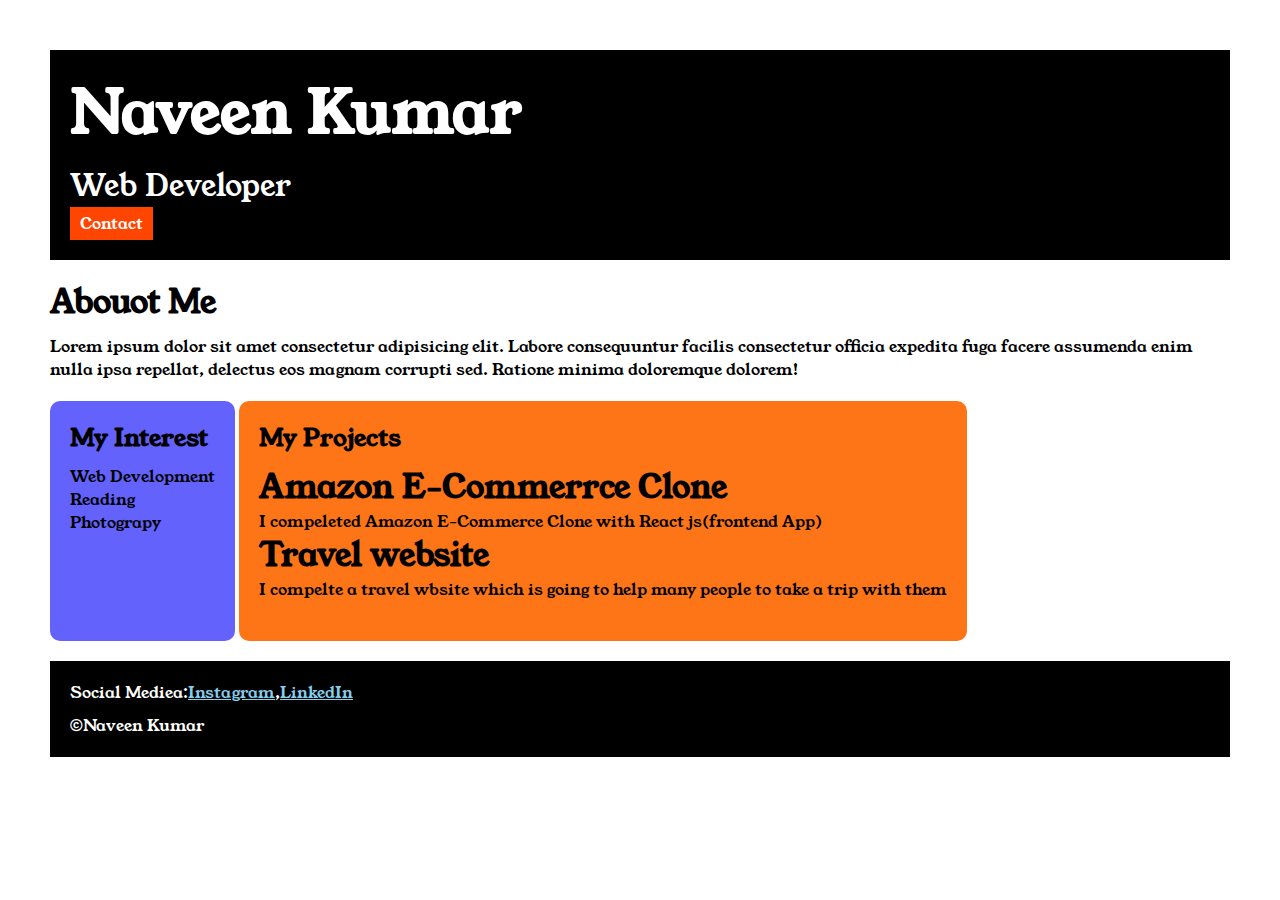
<file: index.html>
<!DOCTYPE html>
<html>

<head>

    <title>My Portfolio</title>
    <link rel="stylesheet" href="style.css">
<link rel="preconnect" href="https://fonts.googleapis.com">
<link rel="preconnect" href="https://fonts.gstatic.com" crossorigin>
<link href="https://fonts.googleapis.com/css2?family=Young+Serif&display=swap" rel="stylesheet">
   
</head>

<body>
    <div class="container">
    <div class="Section-one">
        <h1 class="Section-one__name">Naveen Kumar</h1>
        <p class="Section-one__role">Web Developer</p>
        <a href="contact.html" class="Section-one__contact">Contact</a>
    </div>
<div class="section-two">
<h1 class="section-two__title">Abouot Me</h1>
    <p class="section-two__desc">Lorem ipsum dolor sit amet consectetur adipisicing elit. Labore consequuntur facilis consectetur officia expedita
        fuga facere assumenda enim nulla ipsa repellat, delectus eos magnam corrupti sed. Ratione minima doloremque
        dolorem!</p>
</div>
    <div class="section-three">
 <h2 class="section-three__title">My Interest</h2>
    <ul class="section-three__desc">
        <li>Web Development</li>
        <li>Reading</li>
        <li>Photograpy</li>
    </ul>
    </div>
   <div class="section-four">
  <h2 class="section-four__title">My Projects</h2>
    <ul class="section-four__desc">
        <li>
            <h1>Amazon E-Commerrce Clone</h1>
        </li>
        <p> I compeleted Amazon E-Commerce Clone with React js(frontend App)</p>
        <li>
            <h1>Travel website</h1>
        </li>
        <p> I compelte a travel wbsite which is going to help many people to take a trip with them</p>
    </ul> 
    </div>
    <div class="section-five">
 <p class="section-five__title">Social Mediea:<a href="https://www.instagram.com/nav07x_?igsh=b2k1YTZnajZnbmh5">Instagram</a>,<a
            href="">LinkedIn</a></p>
    <p class="section-five__desc">&copy;Naveen Kumar</p>

    </div>
   
</body>

</html>
</file>
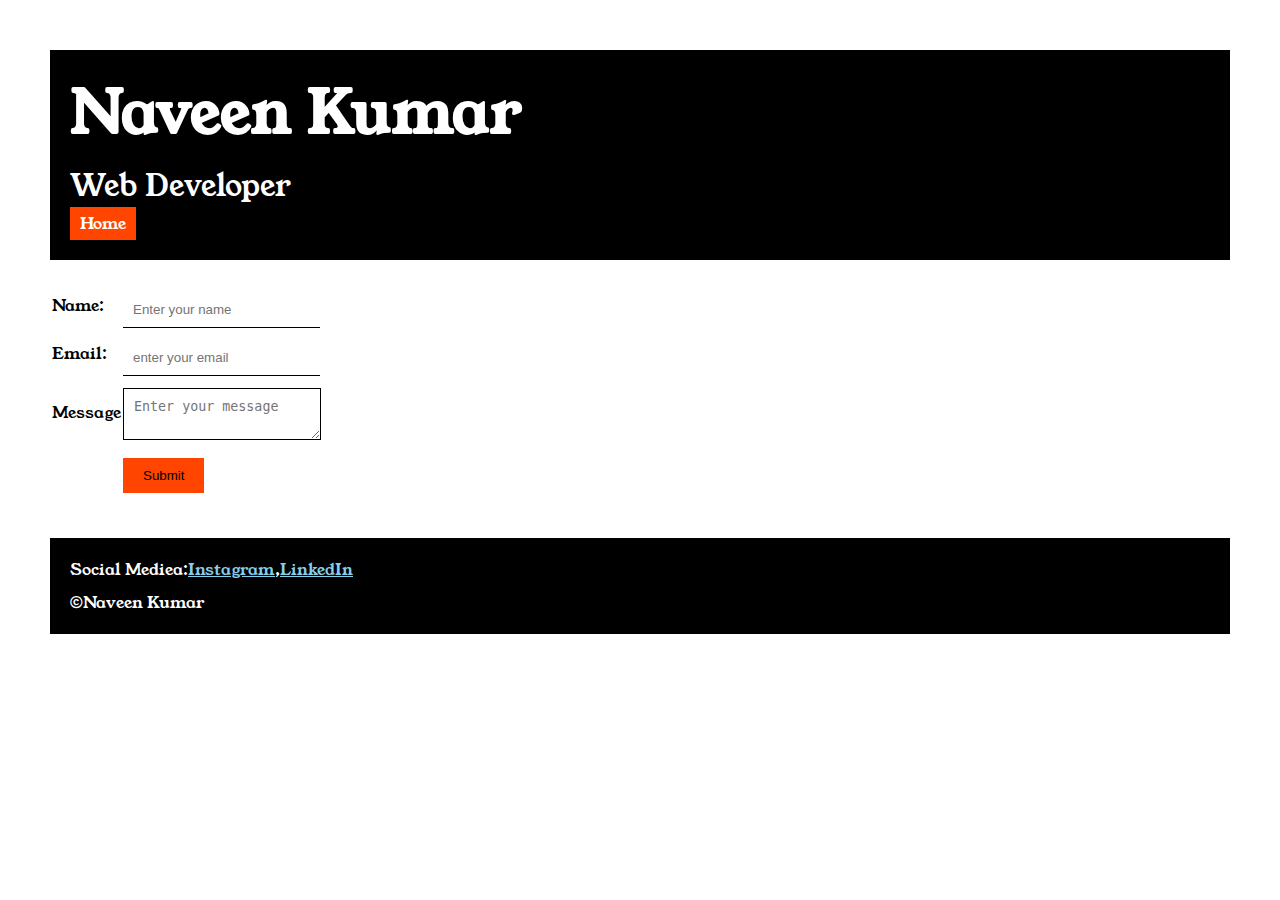
<file: contact.html>
<!DOCTYPE html>
<html>

<head>

    <title>Contact</title>
    <link rel="stylesheet" href="style.css">
    <link rel="preconnect" href="https://fonts.googleapis.com">
    <link rel="preconnect" href="https://fonts.gstatic.com" crossorigin>
    <link href="https://fonts.googleapis.com/css2?family=Young+Serif&display=swap" rel="stylesheet">

</head>

<body>
    <div class="container">
        <div class="Section-one">
            <h1 class="Section-one__name">Naveen Kumar</h1>
            <p class="Section-one__role">Web Developer</p>
            <a href="index.html" class="Section-one__contact">Home</a>
        </div>

        <div class="contact-form">
            <form>
                <table>
                    <tr>
                        <td>Name:</td>
                        <td><input type="text" placeholder="Enter your name" class="contact-form__input"> </td>
                    </tr>
                    <tr>
                        <td>Email:</td>
                        <td><input type="Email" placeholder="enter your email" class="contact-form__input"> </td>
                    </tr>
                    <tr>
                        <td>Message</td>
                        <td> <textarea id="Message" placeholder="Enter your message"
                                class="contact-form__textarea"></textarea> </td>
                    </tr>
                    <tr>
                        <td></td>
                        <td><input type="Submit" class="contact-form__submit"> </td>
                    </tr>
                </table><br>
            </form>
        </div>

        <div class="section-five">
            <p class="section-five__title">Social Mediea:<a
                    href="https://www.instagram.com/nav07x_?igsh=b2k1YTZnajZnbmh5">Instagram</a>,<a href="">LinkedIn</a>
            </p>
            <p class="section-five__desc">&copy;Naveen Kumar</p>

        </div>
    </div>
</body>

</html>
</file>
<file: style.css>
*{
    padding: 0;
    margin: 0%;
}
body{
  font-family: "Young Serif", serif;
}
.container{
    padding: 50px;
}
.Section-one{
background-color: black;
color: white;
padding: 20px;
}
.Section-one__contact{
    background-color: orangered;
    color: white;
    text-decoration: none;
    padding-left: 10px;
    padding-right: 10px;
    padding-top: 5px;
    padding-bottom: 5px;
    display: inline-block;
}
.Section-one__name{
    font-size: 60px;
}
.Section-one__role{
    font-size: 30px;
    margin-top: 10px;
}
.section-two,.section-three,.section-four,.section-five{
    margin-top: 20px;
}
.section-two__desc,.section-three__desc,.section-four__desc,.section-five__desc{
    margin-top: 10px;
}
.section-five{
    background-color: black;
    color: white;
    padding: 20px;
}
.section-five__title a{
    color: skyblue;

}
.section-three li,.section-four li{
list-style: none;
}
.section-three {
    background-color: #6462fd;
    color: black;
    padding: 20px;
    display: inline-block;
    height: 200px;
    border-radius: 10px;
    vertical-align: top;
}
.section-four{
    background-color: #fe7517;
    color: black;
    padding: 20px;
    display: inline-block;
    height: 200px;
    border-radius: 10px;
    vertical-align: top;

}
.contact-form{
    margin-top: 20px;
}
.contact-form__input,.contact-form__textarea,.contact-form__submit{
    margin-top: 10px;
}
.contact-form__input{
    padding: 10px;
    border: none;
    border-bottom: solid black 1px;
}
.contact-form__textarea{
    padding: 10px;
    border: none;
    border: solid black 1px;
}
.contact-form__submit{
    padding-top:10px;
    padding-bottom:10px;
    padding-left:20px;
    padding-right:20px;
    background-color: orangered;
    color: black;
    border: none;

}
</file>
